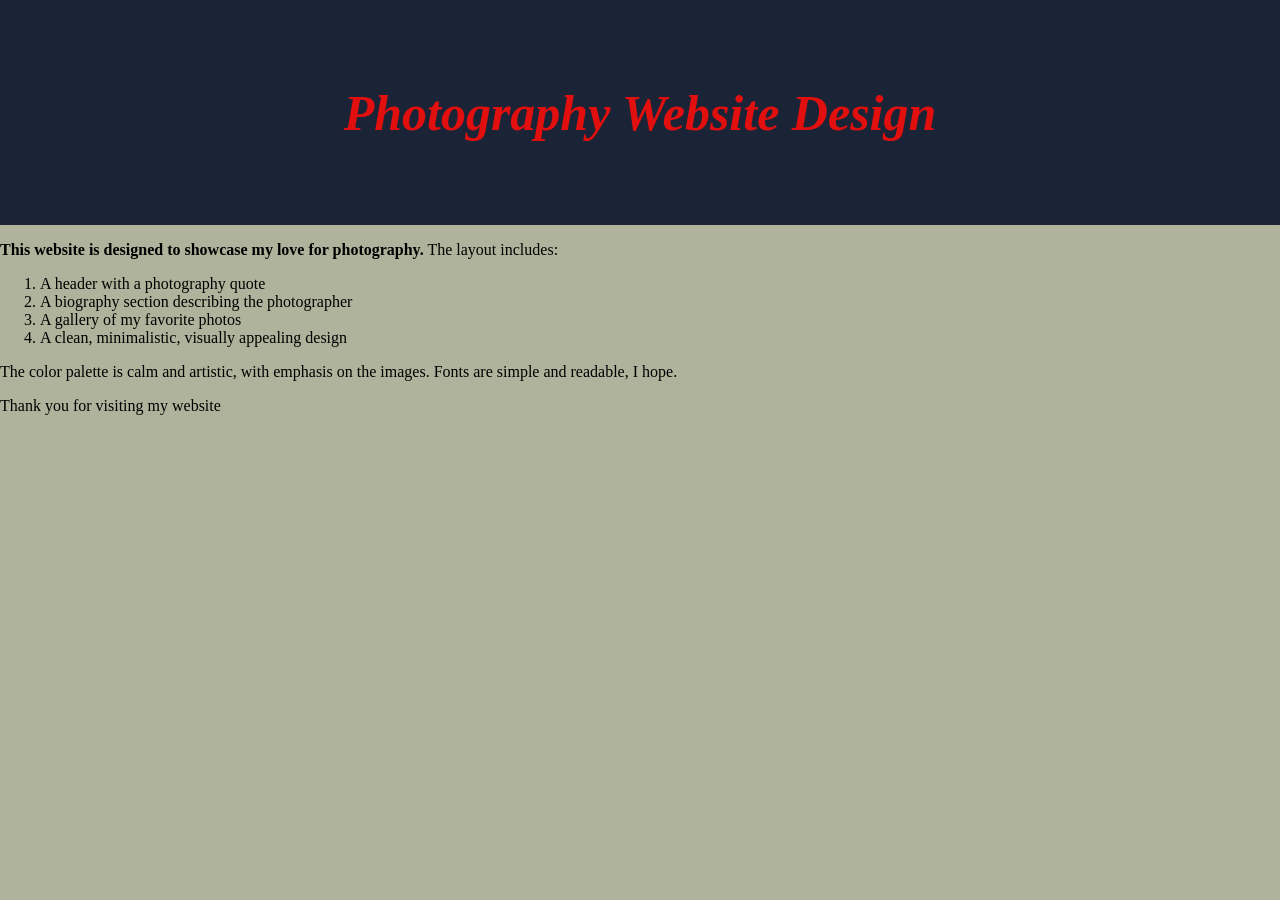
<file: design.html>
<!DOCTYPE html>
<html lang="en">
<head>
    <meta charset="UTF-8">
    <title>Photography Site Design</title>
    <link rel="stylesheet" href="style.css">
</head>
<body>
    <header>
        <h1>Photography Website Design</h1>
    </header>

    <div class="container">
        <p><strong>This website is designed to showcase my love for photography.</strong>
            The layout includes:
        </p>

        <ol>
            <li>A header with a photography quote</li>
            <li>A biography section describing the photographer</li>
            <li>A gallery of my favorite photos</li>
            <li>A clean, minimalistic, visually appealing design</li>
        </ol>

        <p>
            The color palette is calm and artistic, with emphasis on the images.
            Fonts are simple and readable, I hope.</p>
            <p>Thank you for visiting my website
        </p>
    </div>
</body>
</html>
</file>
<file: style.css>
body {
    font-family: 'Times New Roman', Times, serif;
    background-color: rgb(176, 179, 155);
    margin: 0;
}

header {
    background-color: #1a2436;
    color: rgb(226, 15, 15);
    padding: 50px;
    text-align: center;
    font-size: 25px;}

h1 {
    font-style: italic;
}

h2 {
    font-weight: bold;
     text-align: center;
}

.gallery ul {
    list-style-type: none;
    padding: 0;
}

.gallery li {
    display: inline-block;
    margin: 10px;
}

.gallery img {
    width: 350px;
    height: auto;
    border: 2px solid #fafafa;
}

.gallery img:hover {
    border-color: #0077cc;
}

a {
    text-decoration:none;
    color: #0077cc;
}

a:hover {
    text-decoration: underline;
}
#Annan{width: 450px;
height: 300px;
border-radius: 10px;}
.bio{
display: flex;
    align-items: center;
    gap: 20px;
}
</file>
